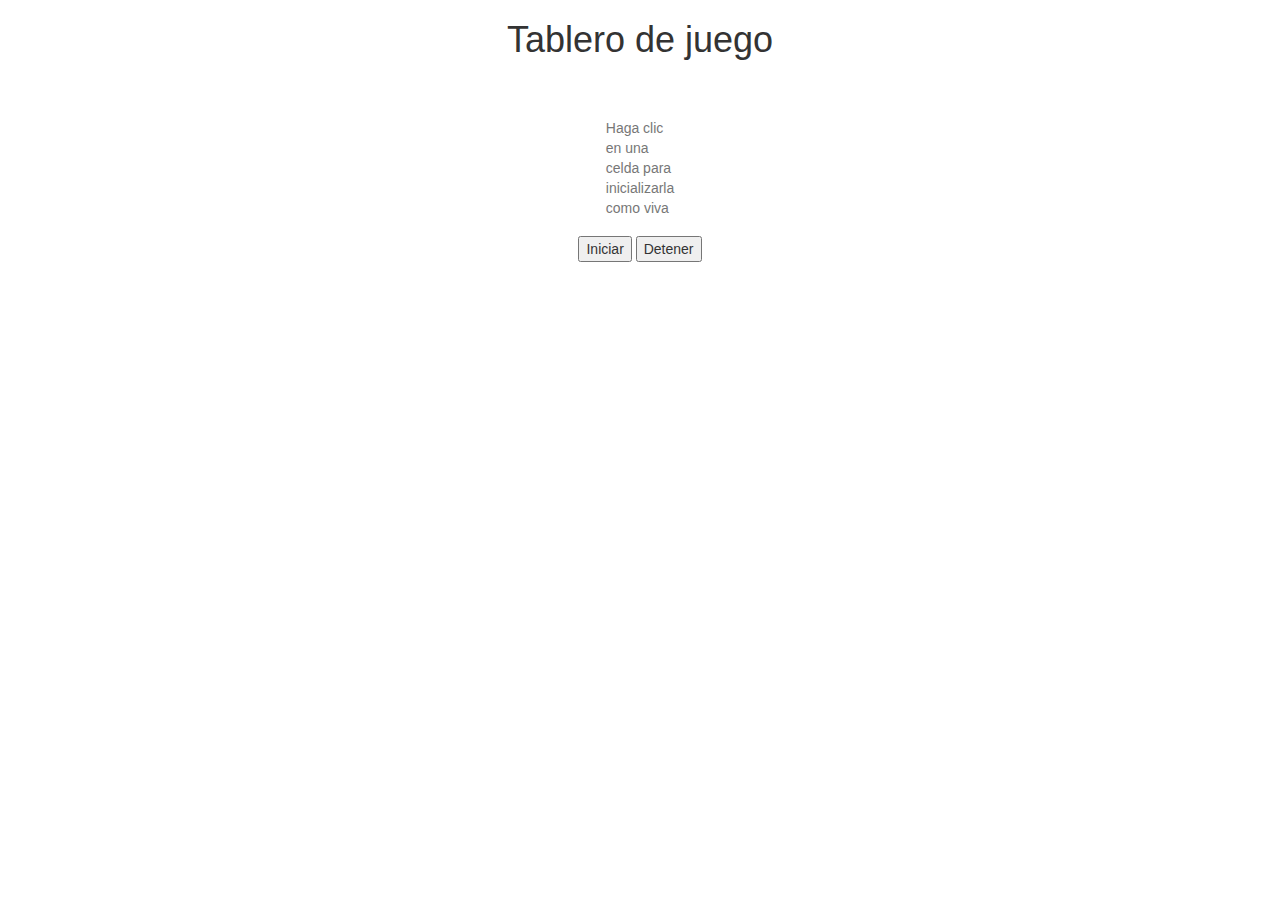
<file: GameOfLIfe/index.html>
<!DOCTYPE html PUBLIC "-//W3C//DTD XHTML 1.0 Transitional//EN" "http://www.w3.org/TR/xhtml1/DTD/xhtml1-transitional.dtd">
<html xmlns="http://www.w3.org/1999/xhtml">
<head>
<meta http-equiv="Content-Type" content="text/html; charset=utf-8" />
<title>Game of life</title>
<link type="text/css" rel="stylesheet" href="styles.css" />
<link rel="stylesheet" href="bootstrap-3.3.7-dist/css/bootstrap.css">
<link rel="shortcut icon" href="bootstrap-3.3.7-dist/fonts/tangoSource.ico" />

<script src="jquery-3.1.1.min.js" type="text/javascript"></script>
</head>
<body onload="crearTablero();">
<center> <h1>Tablero de juego</h1> </center>

<table border="0" id="tablero" summary="Tablero">
	<caption>
	    Haga clic en una celda para inicializarla como viva
	</caption>
	
</table>
<div class="button">
	<button onclick="play(), 1000" >Iniciar</button>
	<button onclick="juego=false" >Detener</button>
</div>
<script type="text/javascript" src="general_scripts.js"></script>
</body>
</html>
</file>
<file: GameOfLIfe/styles.css>
.deadCell{
				width: 10px;
				height: 10px;
				border: 1px solid black;
				float: left;
				background-color: white;				
}

.lifeCell{
				width: 10px;
				height: 10px;
				border: 1px solid black;
				float: left;
				background-color: black;				
}

#tablero{
				margin: auto;
				margin-top: 50px;	
}

.button{
				margin: auto;
				margin-top: 10px;
				text-align: center;	
}
</file>
